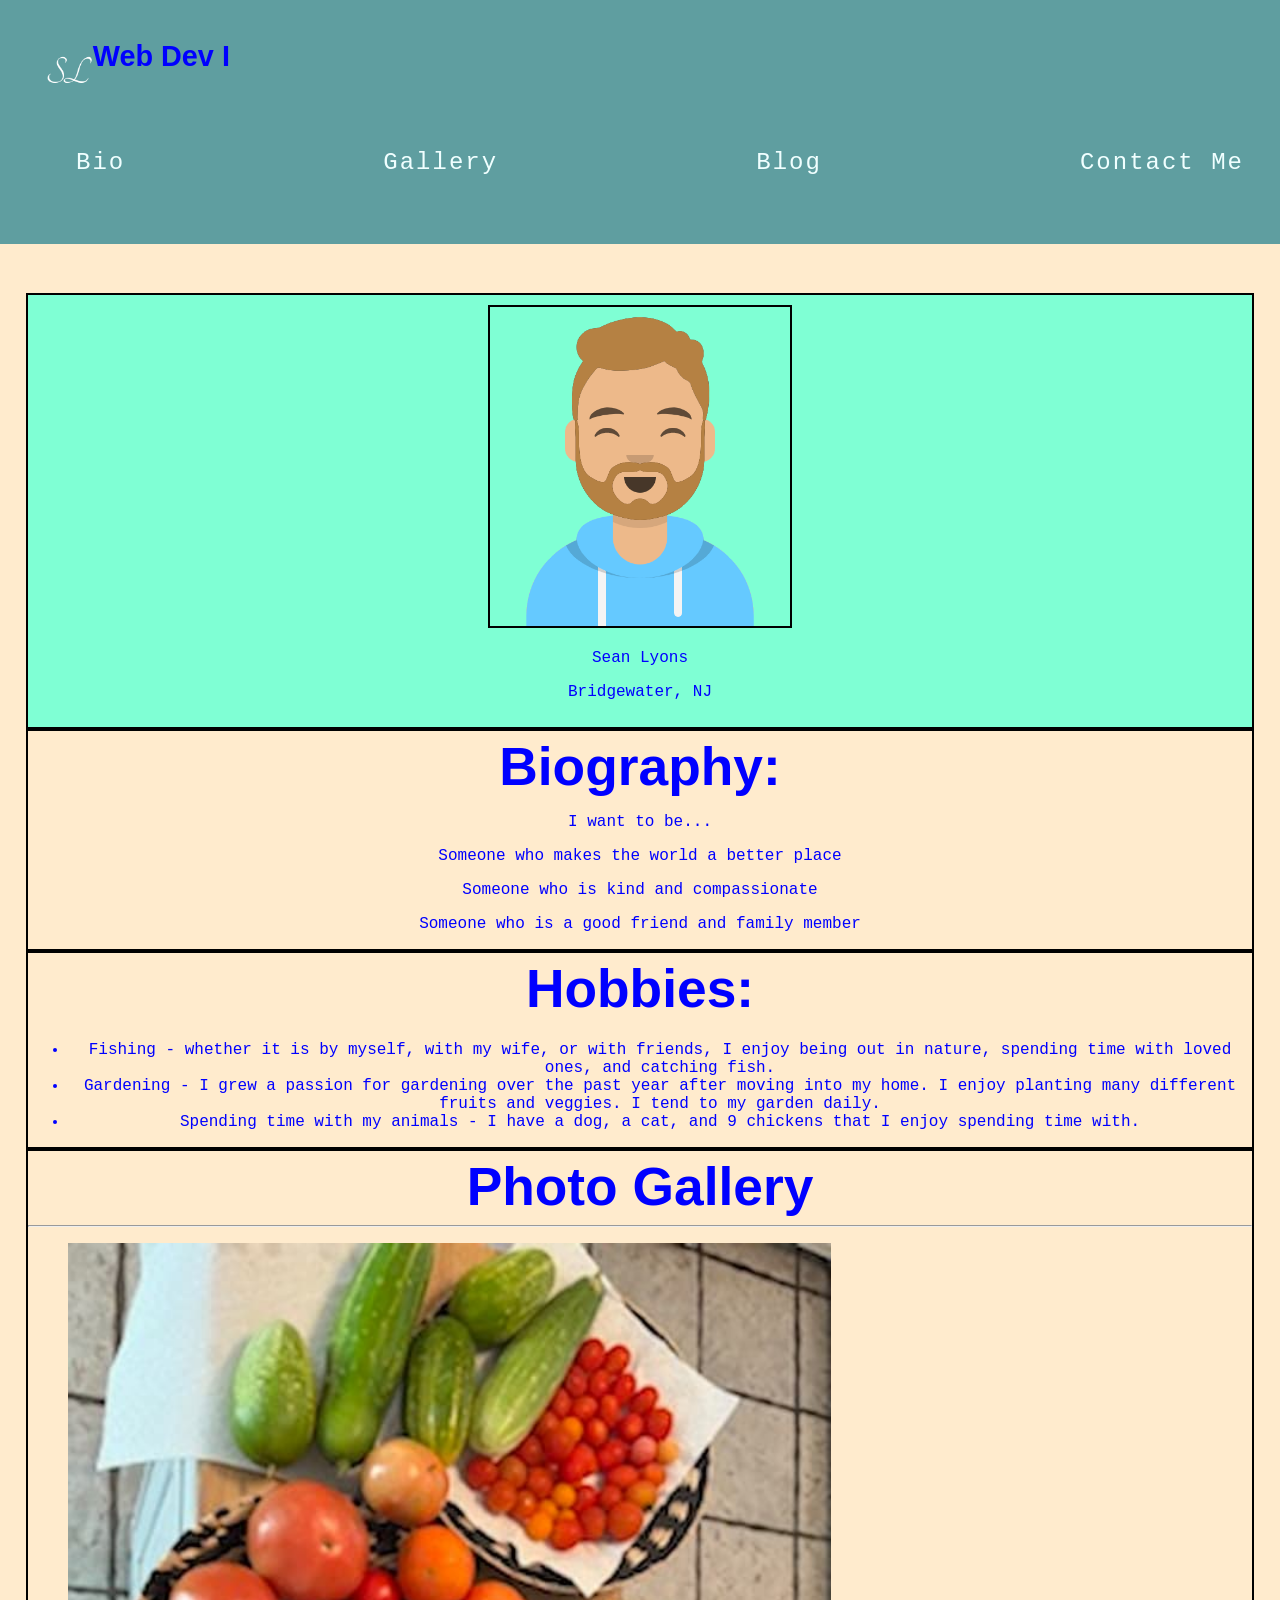
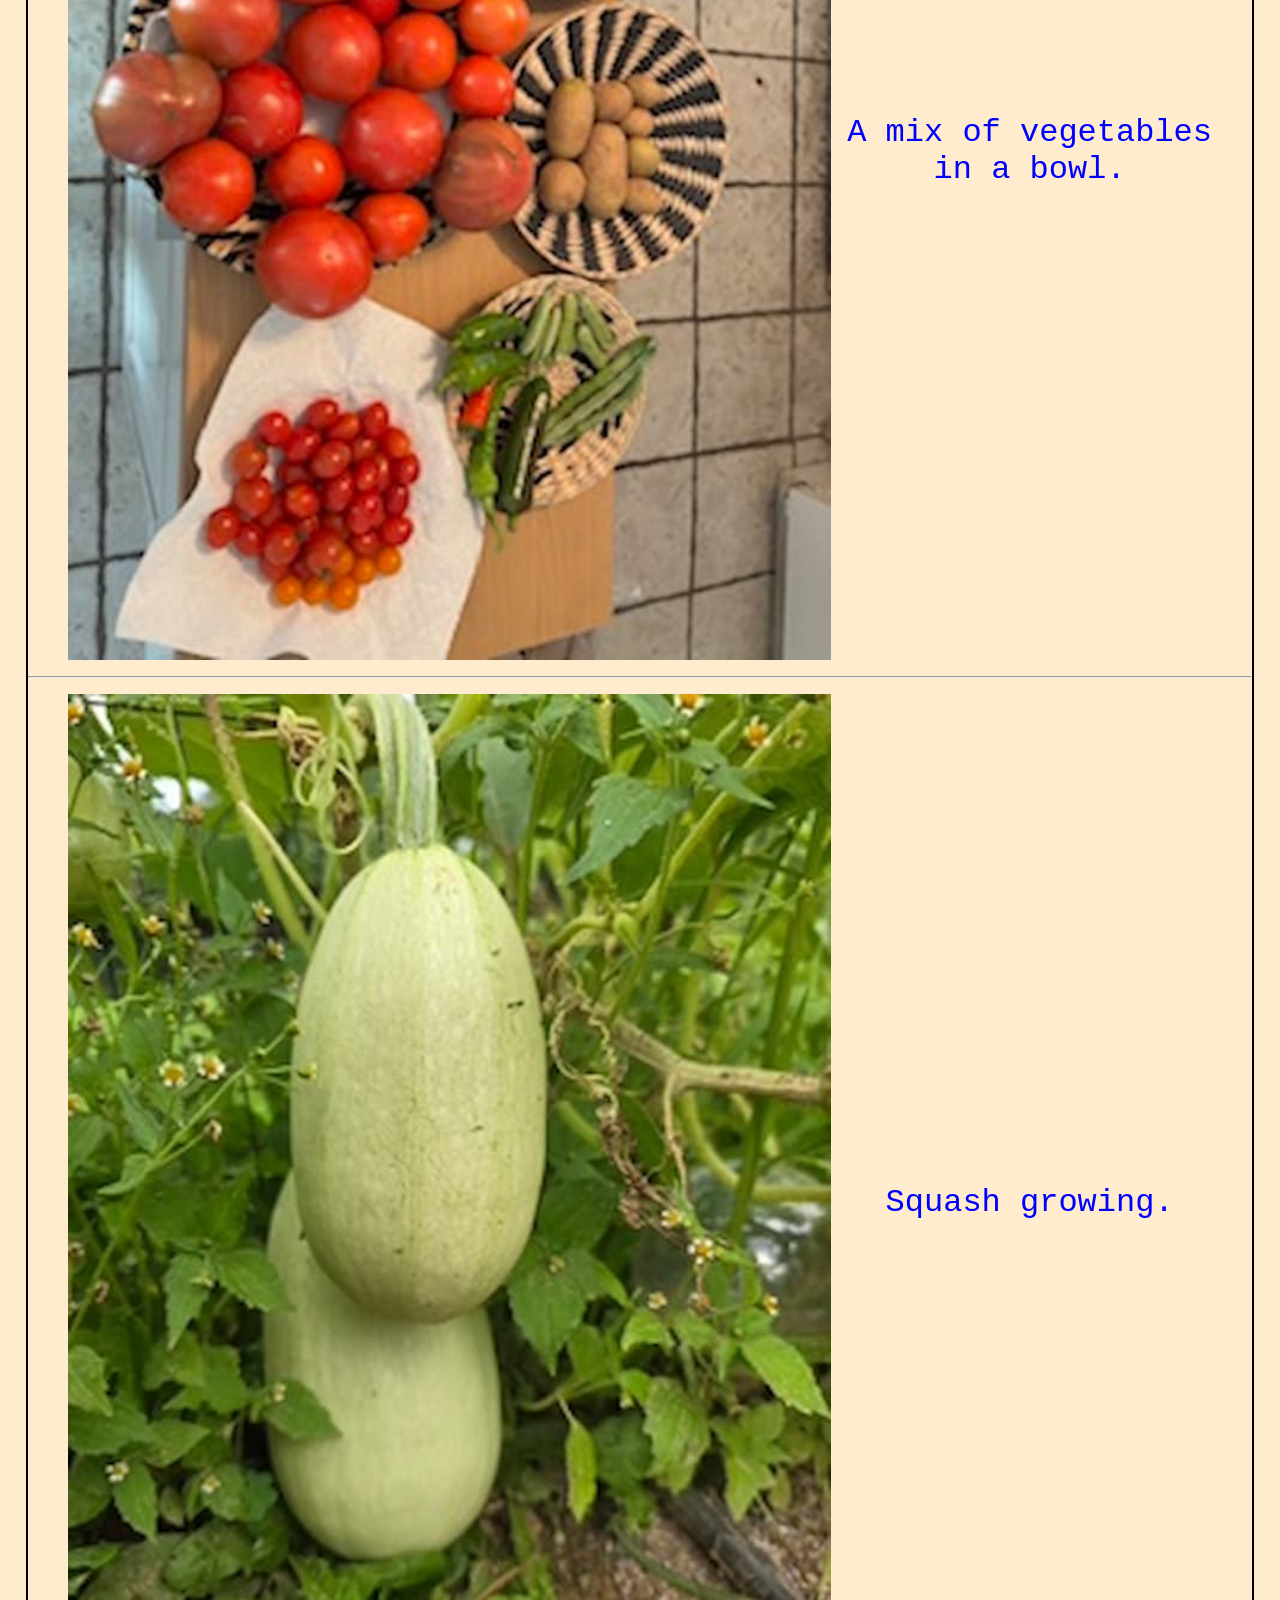
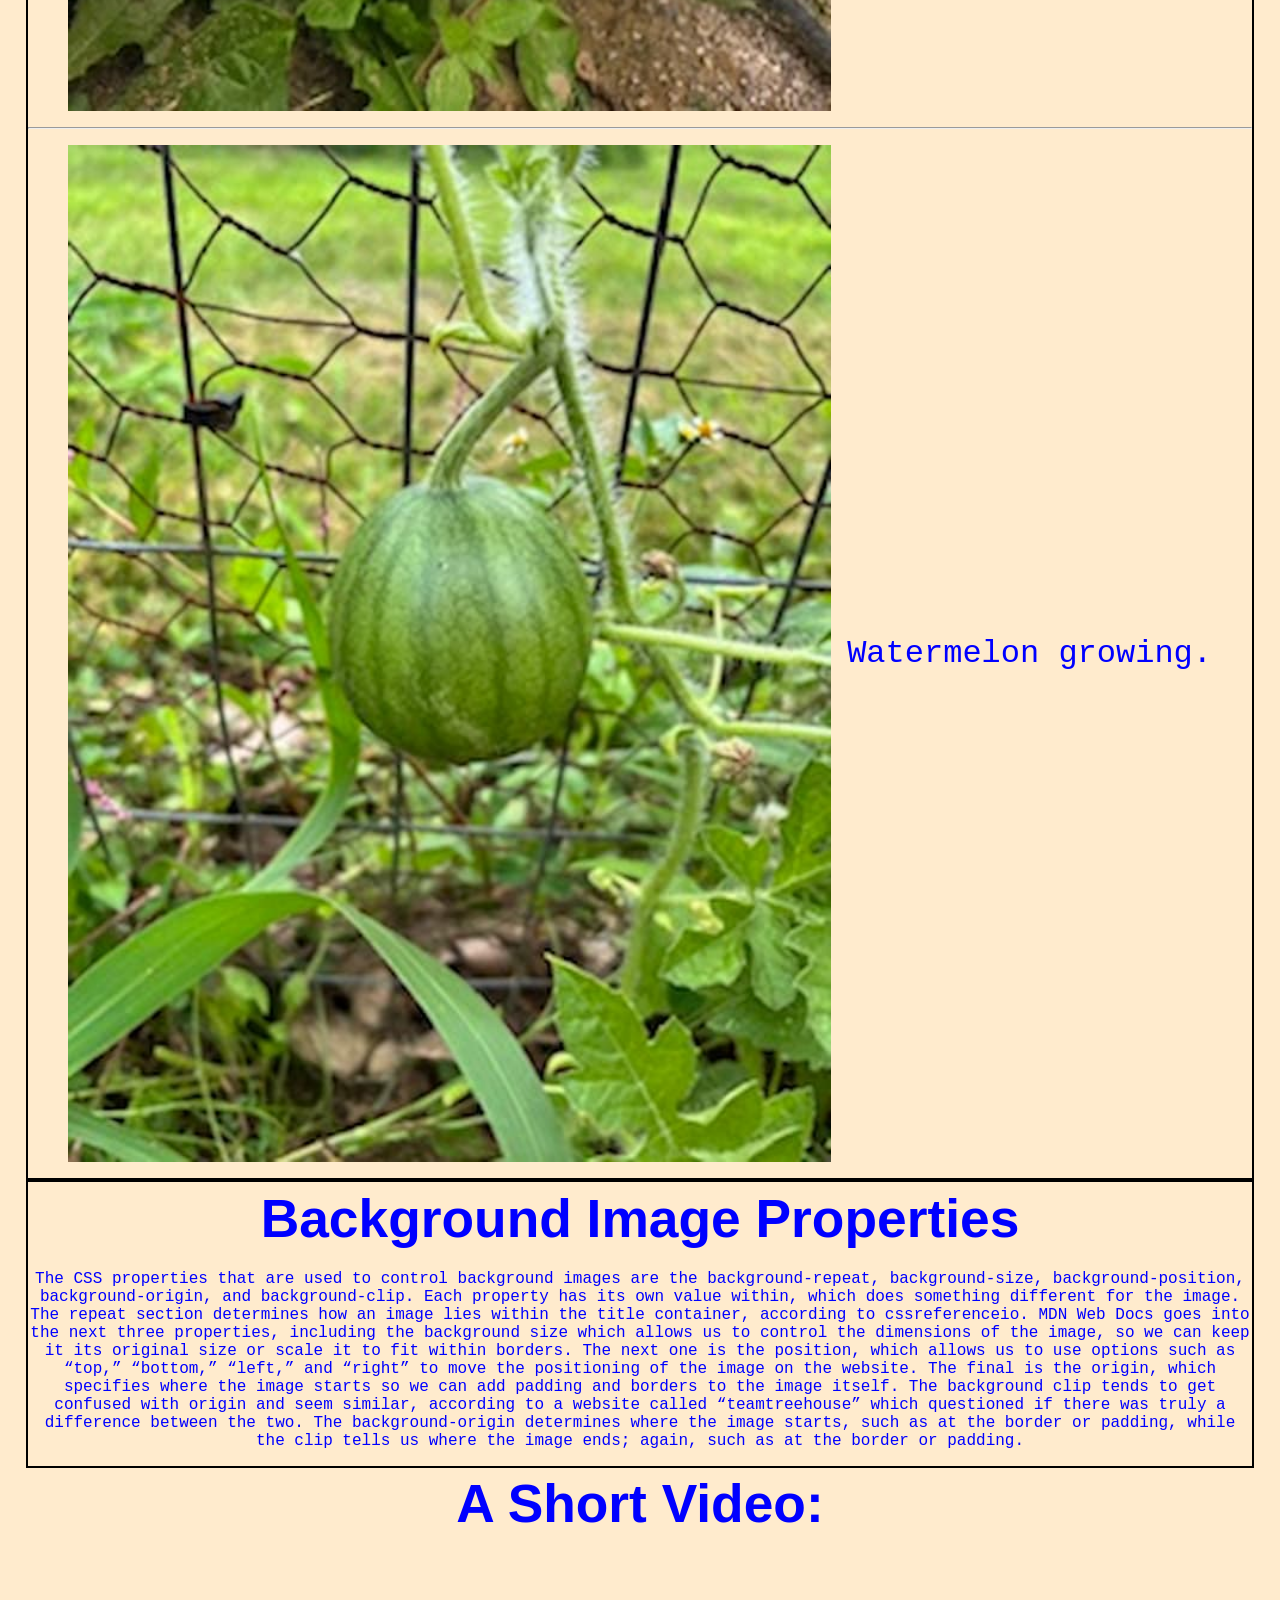
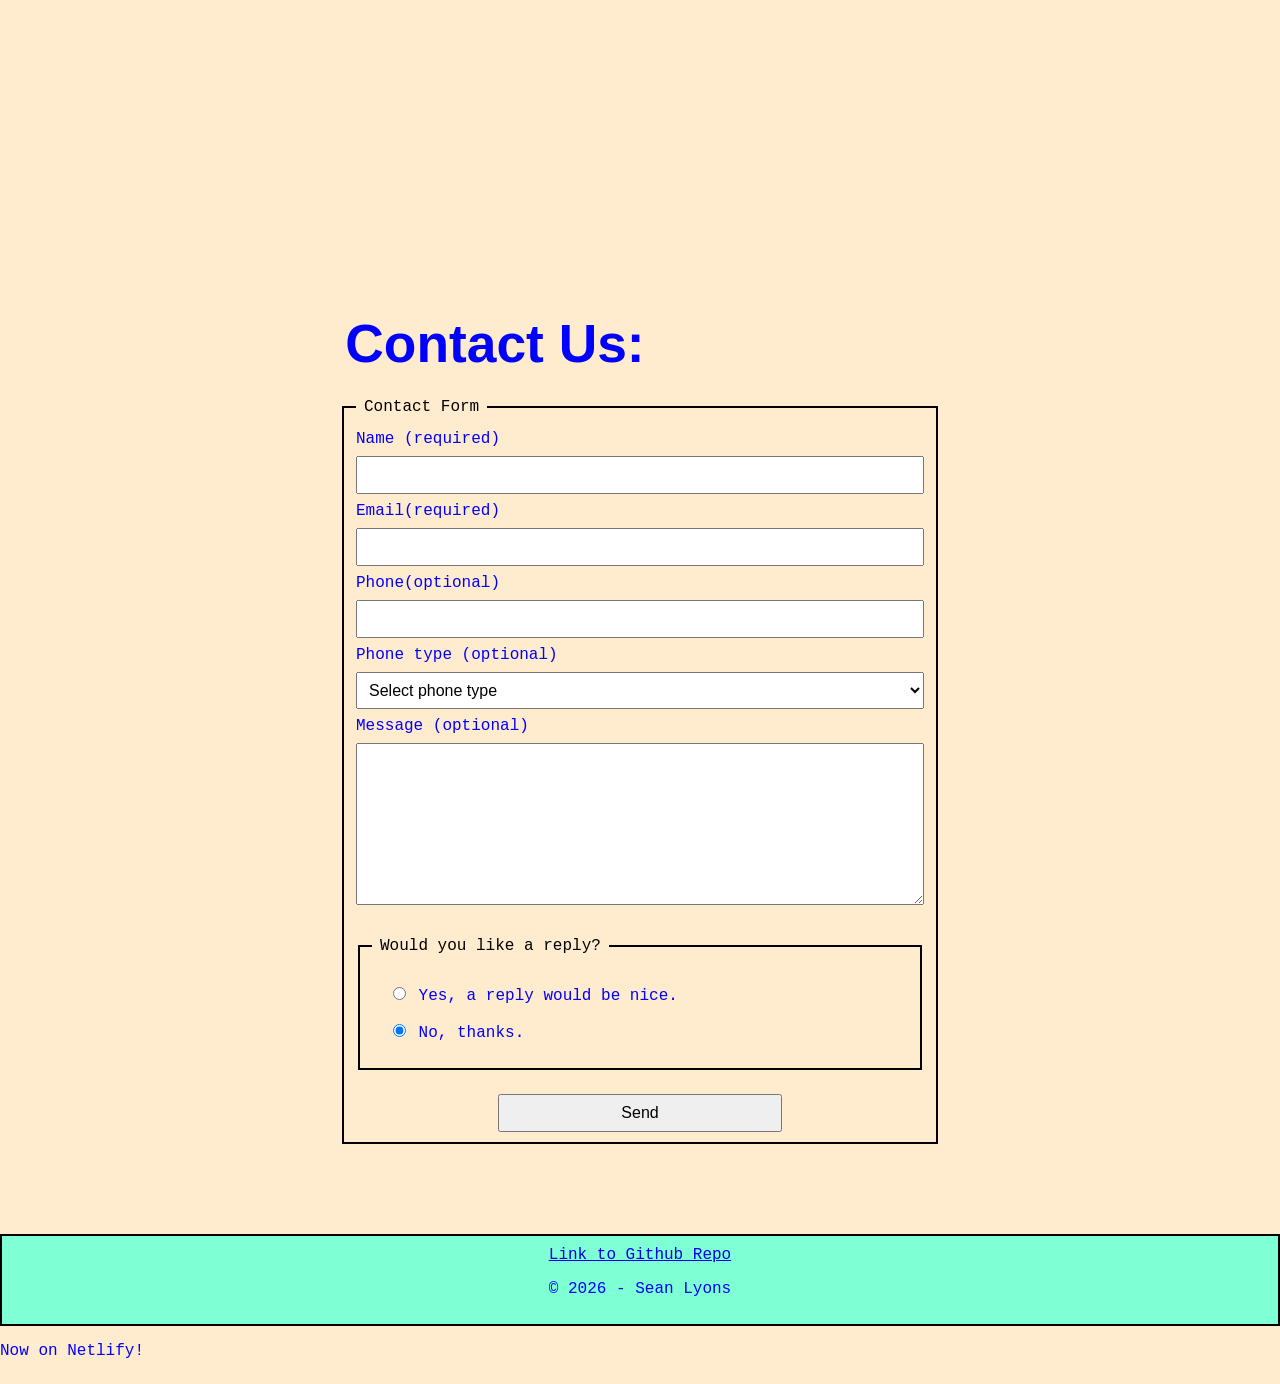
<file: index.html>
<!DOCTYPE html>
<html lang="en">

    <head>
        <meta charset="UTF-8">
        <meta name="viewport" content="width=device-width, initial-scale=1.0">
        <title>About Me</title>

        <link rel="preconnect" href="https://fonts.googleapis.com">
        <link rel="preconnect" href="https://fonts.gstatic.com" crossorigin>
        <link rel="icon" type="image/png" sizes="96x96" href="/favicon-96x96.png">
        <link
            href="https://fonts.googleapis.com/css2?family=Google+Sans:opsz@17..18&family=Roboto+Condensed:ital@0;1&display=swap"
            rel="stylesheet">

        <link href="css/style.css" rel="stylesheet">
         <link href="css/nav.css" rel="stylesheet">

    </head>

    <body>

        <!--the body element contains all content shown to a visitor-->

        <header>
            <!--the header shows logo and page title-->
            <nav class="navbar">
                <div class="logo">
                    <img src="img/SL - Tangerine.png" alt= "my initials as a logo">
                <h1>Web Dev I</h1>
                </div>
                <div class="navbar-links">
                    <ul>
                        <li><a href="#bio">Bio</a></li>
                        <li><a href="#gallery">Gallery</a></li>
                        <li><a href="#lit">Blog</a></li>
                        <li><a href="#contact">Contact Me</a></li>

                    </ul>
                </div>
            </nav>
        </header> 

        <main>
            <!--the main envelops important page content-->

            <section id="hero">
                <!--hero section: shows profile image, name & location-->
                <img src="img/avataaars.png" alt="Avatar picture of me">

                <div>
                    <p>Sean Lyons</p>
                    <p>Bridgewater, NJ</p>
                </div>
                <!--close hero section-->
            </section>

            <section id="bio">

                <!--bio section!: personal info (not too personal)-->

                <h2>Biography:</h2>
                <div>

                    <p>I want to be...</p>

                    <p>Someone who makes the world a better place</p>

                    <p>Someone who is kind and compassionate </p>

                    <p>Someone who is a good friend and family member</p>

                </div>

            </section>


            <section id="hobbies">

                <h2>Hobbies:</h2>

                <ul>
                
                <li>Fishing - whether it is by myself, with my wife, or with friends, I enjoy being out in nature, spending time with loved ones, and catching fish.</li>
                <li>Gardening - I grew a passion for gardening over the past year after moving into my home. I enjoy planting many different fruits and veggies. I tend to my garden daily.</li>
                <li>Spending time with my animals - I have a dog, a cat, and 9 chickens that I enjoy spending time with. </li>
                </ul>

            </section>

            <section id="gallery">

                <h2>Photo Gallery</h2>

                <hr>

                <figure>
                    <img src="img/mixofveggies-640w.jpg.jpg"
                        alt="A mix of vegetables in a bowl.">

                    <figcaption>A mix of vegetables in a bowl.</figcaption>

                </figure>

                <hr>

                <figure>
                    <img src="img/squash-640w.jpg.jpg" alt="squash growing.">

                    <figcaption>Squash growing.</figcaption>

                </figure>

                <hr>

                <figure>
                    <img src="img/watermelon-640w.jpg.jpg"
                        alt="watermelon growing.">

                    <figcaption>Watermelon growing.</figcaption>

                </figure>

            </section>

            <article id="lit">

                <h2>Background Image Properties </h2>

                <div>
                <p>The CSS properties that are used to control background images are the background-repeat, background-size, background-position, background-origin, and background-clip. Each property has its own value within, which does something different for the image. The repeat section determines how an image lies within the title container, according to cssreferenceio. MDN Web Docs goes into the next three properties, including the background size which allows us to control the dimensions of the image, so we can keep it its original size or scale it to fit within borders. The next one is the position, which allows us to use options such as “top,” “bottom,” “left,” and “right” to move the positioning of the image on the website. The final is the origin, which specifies where the image starts so we can add padding and borders to the image itself. The background clip tends to get confused with origin and seem similar, according to a website called “teamtreehouse” which questioned if there was truly a difference between the two. The background-origin determines where the image starts, such as at the border or padding, while the clip tells us where the image ends; again, such as at the border or padding. </p>

                    
                </div>
            </article>

            <section id="myVideo">
                <h2>A Short Video:</h2>
                <iframe width="560" height="315" src="https://www.youtube.com/embed/oysK3NyKzPc?si=RTks0lWVBCl3p1lg" title="YouTube video player" frameborder="0" allow="accelerometer; autoplay; clipboard-write; encrypted-media; gyroscope; picture-in-picture; web-share" referrerpolicy="strict-origin-when-cross-origin" allowfullscreen></iframe>
            </section>

        <section id="contact">

            <h2>Contact Us:</h2>

            <form id="contactForm" name="contactForm" method="post" 
            data-netlify="true">

    

                <fieldset>
                    <legend>Contact Form</legend>

                    <div id="formElements">

                    <!--Name-->
                    <label for="name">Name (required)</label>
                    <input type="text" id="name" name="name" required> 

                    <!--Email-->
                     <label for="email">Email(required)</label>
                    <input type="email" id="email" name="email" required>

                    <!--Phone-->
                     <label for="phone">Phone(optional)</label>
                    <input type="tel" id="phone" name="phone">

                    <!--Phone type-->
                    <label for="phonetype">Phone type (optional)</label>
                    <select id="phonetype">
                        <option value="" selected>Select phone type</option>
                        <option value="Mobile">Mobile</option>
                        <option value="Work">Work</option>
                        <option value="Home">Home</option>
                    </select>

                    <!--Message-->
                    <label for="message">Message (optional)</label>
                    <textarea id="message" name="message" rows="8"></textarea>

                    <!--Reply-->
                    <fieldset>
                        <legend>Would you like a reply?</legend>

                        <ul>
                            <li>
                                <input type="radio" id="message-yes" name="reply" value="Yes a reply please.">
                                <label for="message-yes">Yes, a reply would be nice.</label>
                            </li>
                            <li>
                                <input type="radio" id="message-no" name="reply" value="No reply please." checked>
                                <label for="message-no">No, thanks.</label>
                            </li>
                        </ul>

                    </fieldset>

                    <!--Submit-->
                    <button type="submit">Send</button>


                    </div>


                </fieldset>
            
        



            </form>


        </section>

        </main>

        <footer>

             <a href="https://github.com/RVCC-IDMX/about-me-smarines141">Link to Github Repo</a>

                <p> © 2026 - Sean Lyons </p>
        </footer>
                <p>Now on Netlify!</p>
        
    </body>

</html>
</file>
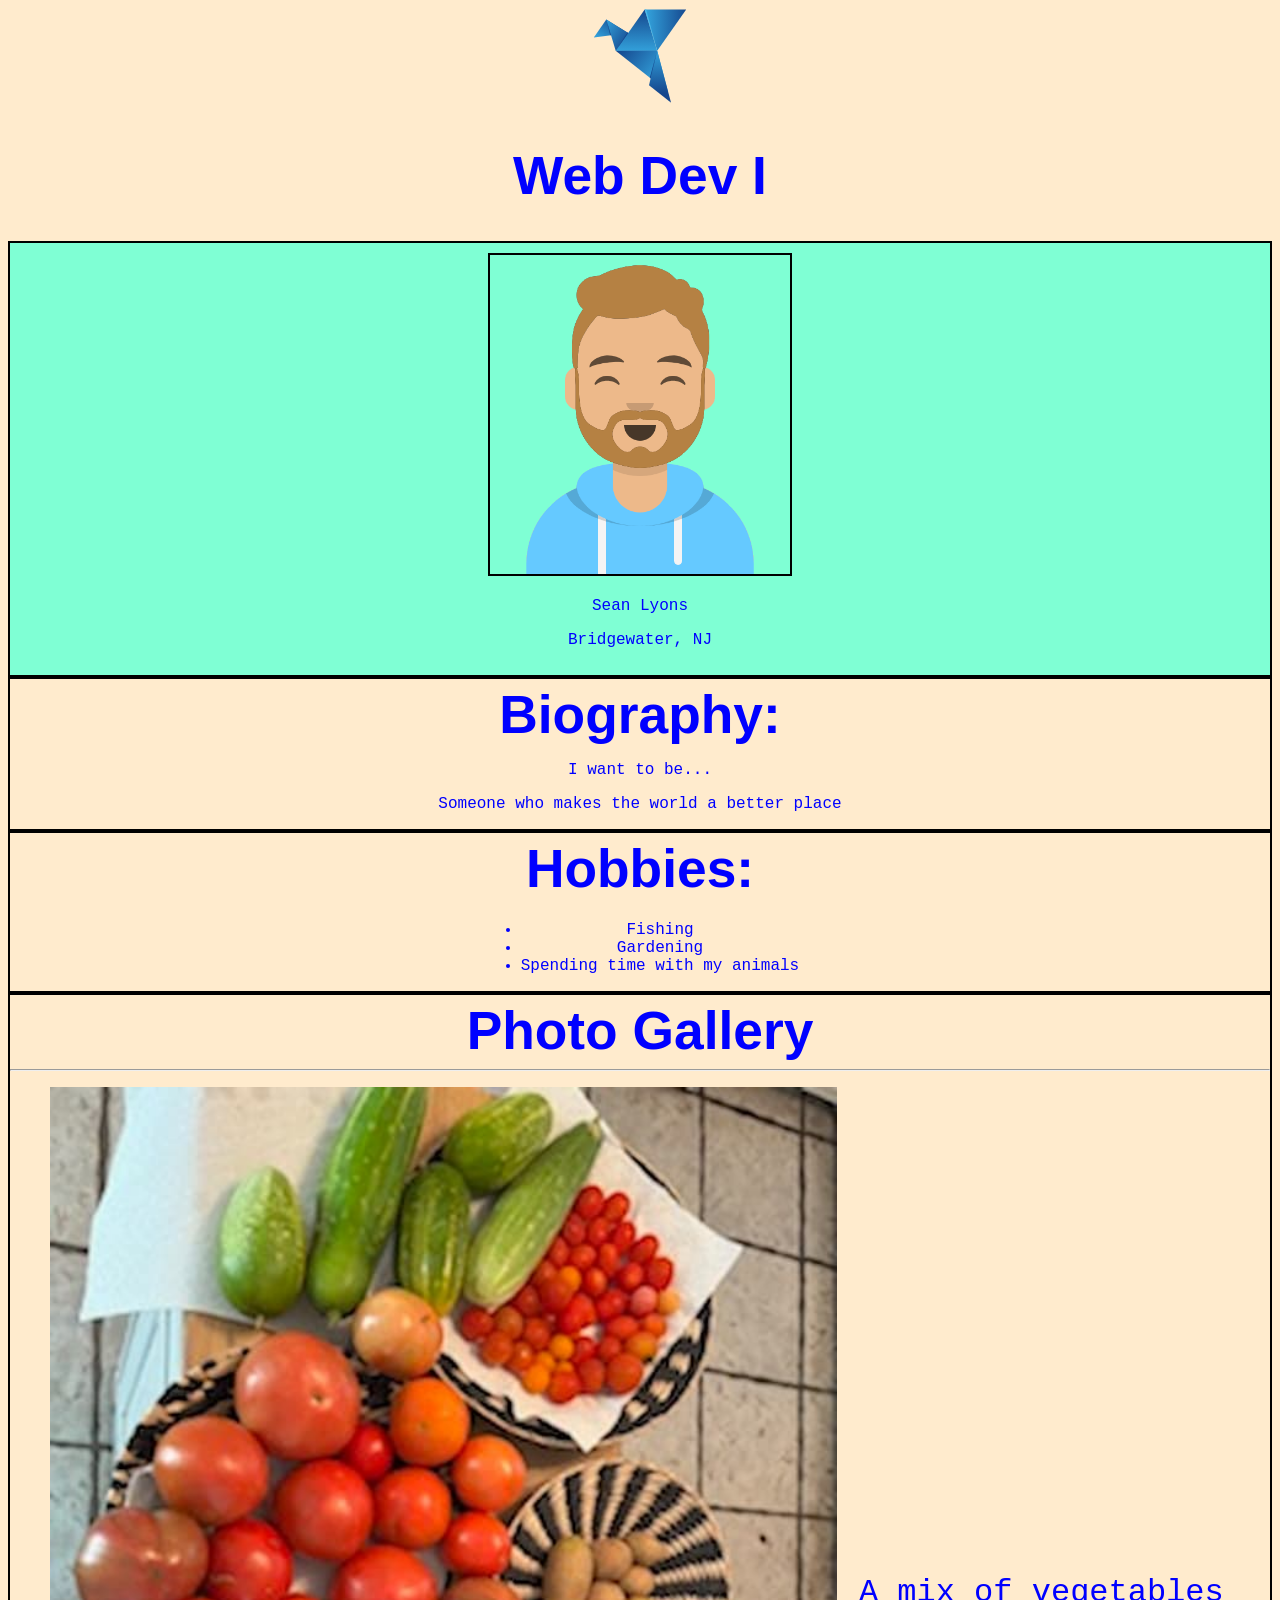
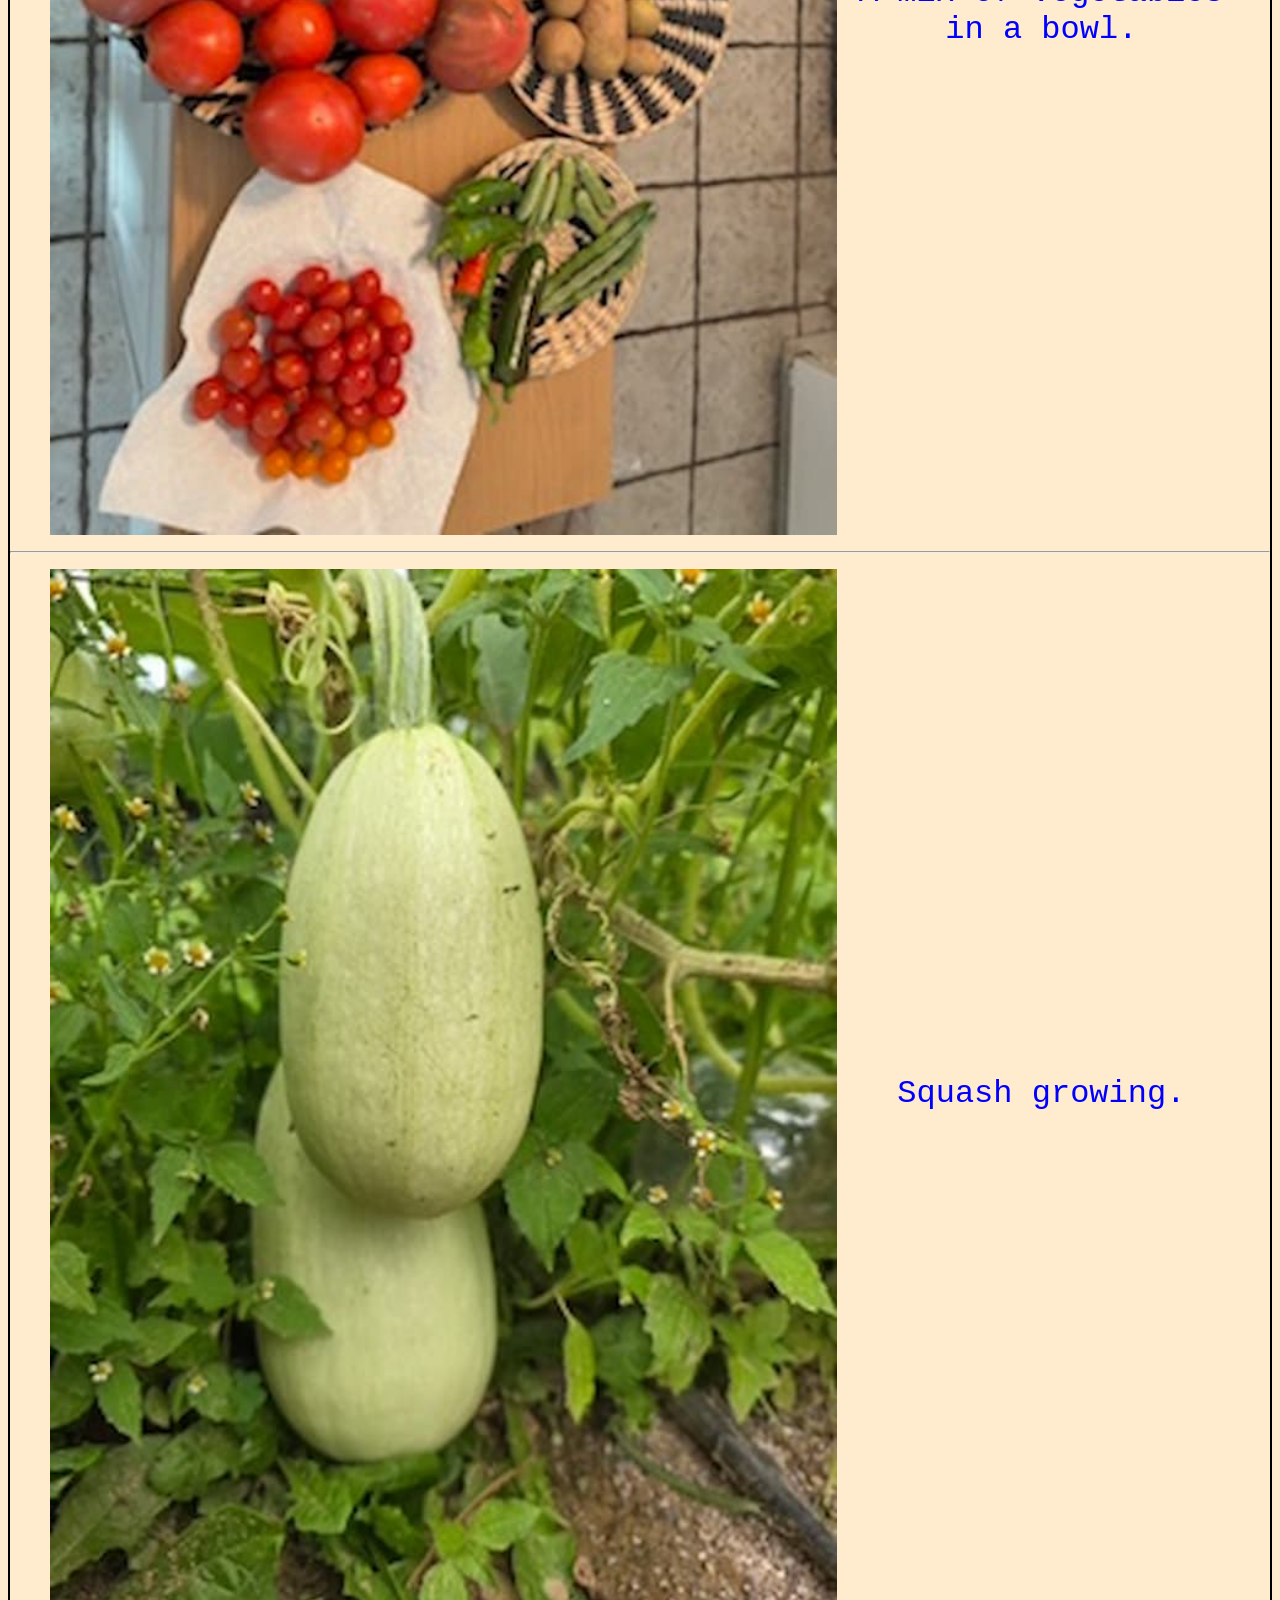
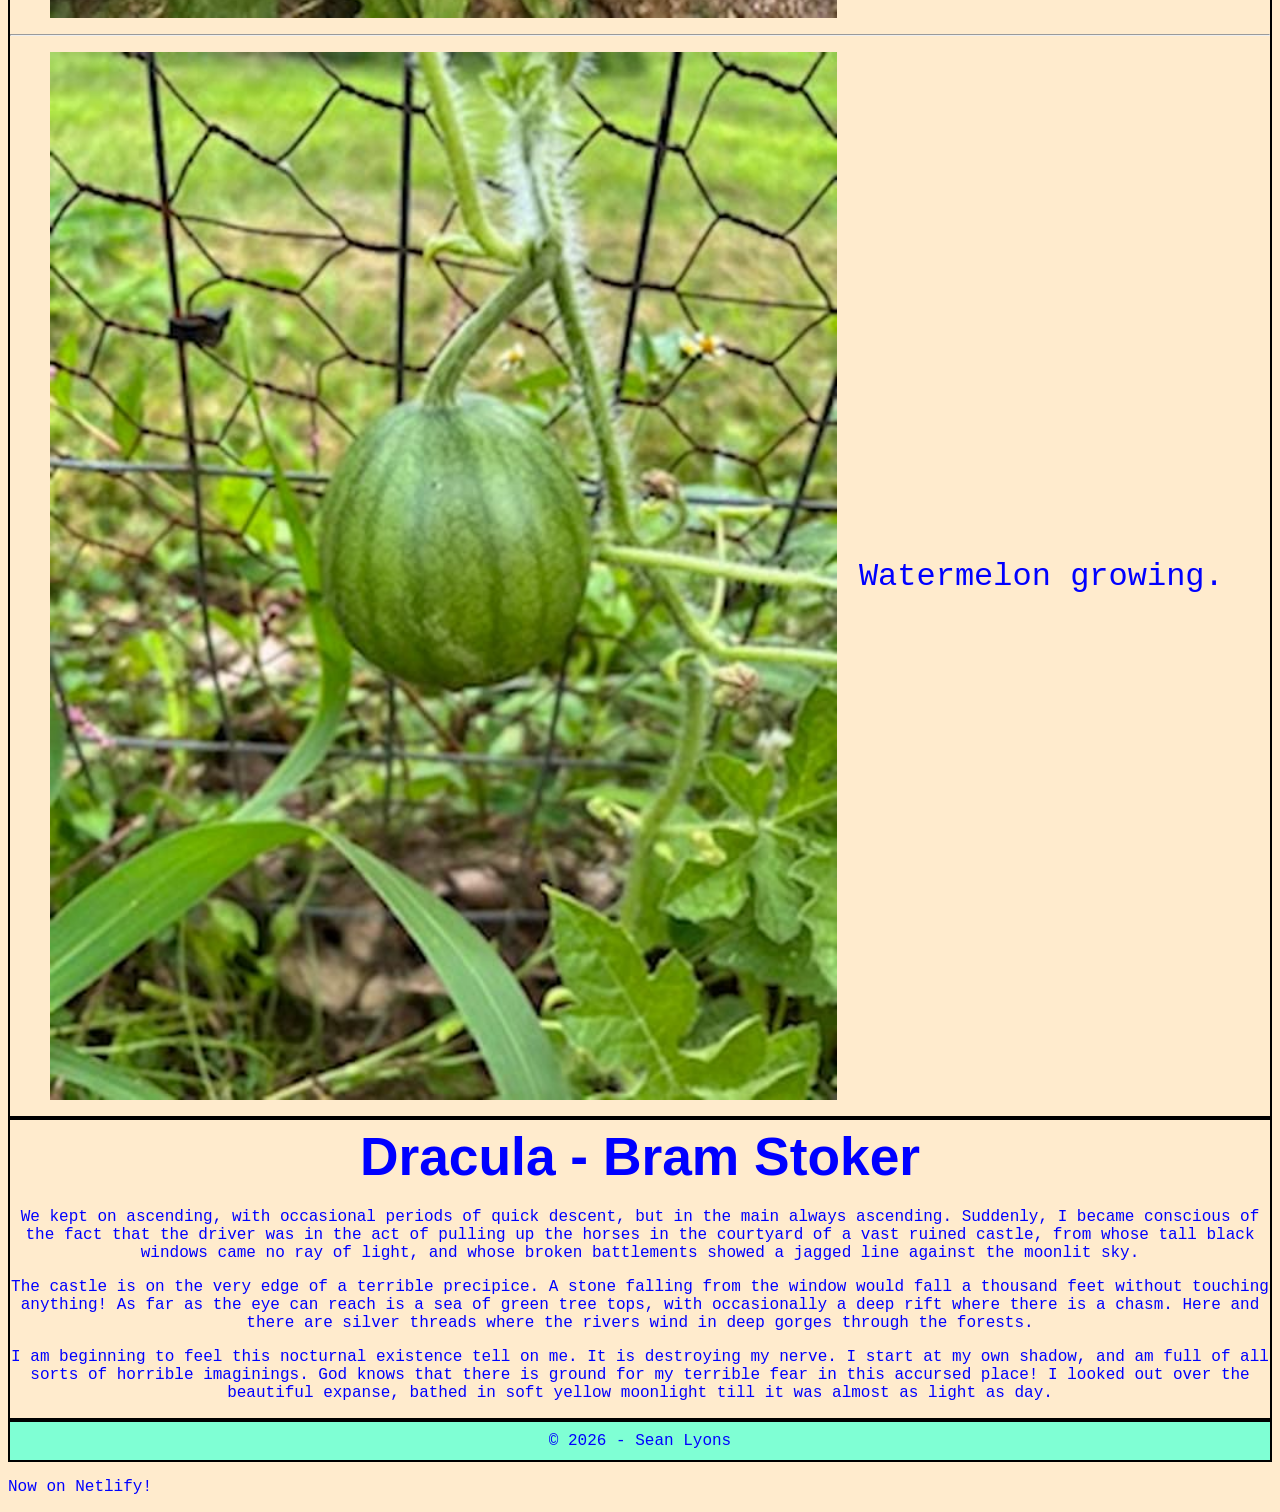
<file: index (4).html>
<!DOCTYPE html>
<html lang="en">

    <head>
        <meta charset="UTF-8">
        <meta name="viewport" content="width=device-width, initial-scale=1.0">
        <title>About Me</title>

        <link rel="preconnect" href="https://fonts.googleapis.com">
        <link rel="preconnect" href="https://fonts.gstatic.com" crossorigin>
        <link
            href="https://fonts.googleapis.com/css2?family=Google+Sans:opsz@17..18&family=Roboto+Condensed:ital@0;1&display=swap"
            rel="stylesheet">

        <link href="css/style.css" rel="stylesheet">

    </head>

    <body>

        <!--the body element contains all content shown to a visitor-->

        <header>
            <!--the header shows logo and page title-->
            <img src="img/logo-96X96.svg" alt="Blue origami logo">
            <h1>Web Dev I</h1>
        </header>

        <main>
            <!--the main envelops important page content-->

            <section id="hero">
                <!--hero section: shows profile image, name & location-->
                <img src="img/avataaars.png" alt="Avatar picture of me">

                <div>
                    <p>Sean Lyons</p>
                    <p>Bridgewater, NJ</p>
                </div>
                <!--close hero section-->
            </section>

            <section id="bio">

                <!--bio section!: personal info (not too personal)-->

                <h2>Biography:</h2>
                <div>

                    <p>I want to be...</p>

                    <p>Someone who makes the world a better place</p>

                </div>

            </section>


            <section id="hobbies">

                <h2>Hobbies:</h2>

                <ul>
                
                    <li>Fishing</li>
                    <li>Gardening</li>
                    <li>Spending time with my animals</li>
                </ul>

            </section>

            <section id="gallery">

                <h2>Photo Gallery</h2>

                <hr>

                <figure>
                    <img src="img/mixofveggies-640w.jpg.jpg"
                        alt="A mix of vegetables in a bowl.">

                    <figcaption>A mix of vegetables in a bowl.</figcaption>

                </figure>

                <hr>

                <figure>
                    <img src="img/squash-640w.jpg.jpg" alt="squash growing.">

                    <figcaption>Squash growing.</figcaption>

                </figure>

                <hr>

                <figure>
                    <img src="img/watermelon-640w.jpg.jpg"
                        alt="watermelon growing.">

                    <figcaption>Watermelon growing.</figcaption>

                </figure>

            </section>

            <article id="lit">

                <h2>Dracula - Bram Stoker </h2>

                <div>
                    <p>We kept on ascending, with occasional periods of quick
                        descent, but in the
                        main always ascending. Suddenly, I became conscious of
                        the fact that the
                        driver was in the act of pulling up the horses in the
                        courtyard of a vast
                        ruined castle, from whose tall black windows came no ray
                        of light, and whose
                        broken battlements showed a jagged line against the
                        moonlit sky.</p>

                    <p>The castle is on the very edge of a terrible precipice. A
                        stone falling from
                        the window would fall a thousand feet without touching
                        anything! As far as
                        the eye can reach is a sea of green tree tops, with
                        occasionally a deep rift
                        where there is a chasm. Here and there are silver
                        threads where the rivers
                        wind in deep gorges through the forests.</p>

                    <p>I am beginning to feel this nocturnal existence tell on
                        me. It is destroying
                        my nerve. I start at my own shadow, and am full of all
                        sorts of horrible
                        imaginings. God knows that there is ground for my
                        terrible fear in this
                        accursed place! I looked out over the beautiful expanse,
                        bathed in soft
                        yellow moonlight till it was almost as light as day.</p>
                </div>
            </article>
        </main>

        <footer>

            © 2026 - Sean Lyons
        </footer>
                <p>Now on Netlify!</p>
        
    </body>

</html>
</file>
<file: css/style.css>
body {
     font-family: 'Courier New', Courier, monospace;
    background-color: #ffebcd;
    color:#0000ff;
}

h1, h2, h3, h4, h5, h6 {
    font-family:'Gill Sans', 'Gill Sans MT', Calibri, 'Trebuchet MS', sans-serif;
    font-size: 40pt;
}

h2 {
    margin: .1em;
}


header {
    text-align:center;
}

#hero,footer {
    border: 2px solid black;
    background-color:#7fffd4;
    text-align:center;
    padding: 10px;
}

#hero img {
    border: 2px solid black;
    width: 300px;
    
}

#bio {
    border: 2px solid black;
    text-align: center;
    
}

section#hobbies {
    display: flex;
    flex-direction: column;
    align-items: center;
}

#hobbies {
    border: 2px solid black;
    text-align: center;
}

#gallery {
    border: 2px solid black;
    text-align:center;
}

#lit {
    border: 2px solid black;
    text-align: center;
}

/* tablet size */
@media screen and (min-width: 60em) {
    figure {
        display: grid;
        grid-template-columns: 2fr 1fr;
    }

    figcaption {
       display: flex;
       justify-content: center;
       align-items: center;
       font-size: 2rem;
       margin-left: 1rem;
    }

    figure img {
        width: 100%;
    }

    #lit div {
        max-width: 100%;
        columns: 40rem;
    }
}

/* large screen size */

@media screen and (min-width: 100em) {


    #gallery{
        display: grid;
        grid-template-columns: 1fr 1fr 1fr;
    }

    hr {
        display: none;
    }

    #gallery h2 {
        grid-column: 1 / -1;
    }

    figure {
        display: block
    }
}

#myVideo{
    aspect-ratio: auto;
    text-align:center;


}

/*Contact Form*/

#formElements{
    display:grid;
    row-gap:.5em;
}

#contact {
    padding: 1rem;
    max-width: 600px;
    margin: 2rem auto
}

fieldset{
    border: 2px solid black;
    margin-top: 1em;
    margin-bottom: 1em;
}

legend{
    background-color; aquamarine;
    Color: black;
    padding: .5em;
}
#contact input, #contact textarea, #contact select, #contact button {
    padding: .5em;
    font-size: 1rem;
}

#contact ul{
    list-style: none;
    padding: 0px;
}

#contact li{
    margin:1rem;
}

#contact button{
    background-color; aquamarine;
    Color: black;
    border: 1px solid blue
    max-width:400px;
    width:50%;
    justify-self: center;    
}
</file>
<file: css/nav.css>
/* make scrolling smooth */

html{
    scroll-behavior: smooth;
}

/* 
 get rid of padding & sizing on body so
 header is at top
*/

body {
    box-sizing; border-box;
    padding: 0;
    margin: 0%;
}

/* add some padding back to rest of page */

main {
    padding: 2vw;
}

/* navbar */

.navbar {
    background-color: cadetblue;
    color:antiquewhite
    display: flex;
    flex-direction: column;
    font-size: 1.5em;
    margin-bottom: 1em;
    padding: 1rem;
}

/* logo */

.logo {
    display: flex;
    align-items: center;; 
}

.logo img {
    height: 6vw;
    width: 6vw;
}

.logo h1 {
    font-size: 1.2em;
}

/* navigation list */

.navbar-links li {
    list-style: none;
    display: block;
    padding: 0.5em 0;
}

/*  
 style all a tags in header 
 and then on hover
*/

.navbar-links a {
    color:azure;
    background-color: burlywood
    font-size: 2rem;
    padding: 1rem 1.25rem;
    letter-spacing: 2px;
    text-decoration: none;
    display: inline-block
}

.navbar-links a:hover,
.navbar-links a:focus {
    color: burlywood;
    background-color: azure;
    border-radius: 10px
    outline: none;
}

/* 
media query for non-mobile nav bar
min-width set to width of nav elements 
such that no text wraps 
*/


@media screen and (min-width:60rem) {
    .navbar {
        flex-direction: row;
        justify-content: space-between;
    }

    .navbar ul {
        display: flex;
        justify-content: space-between;
    }
}
</file>
